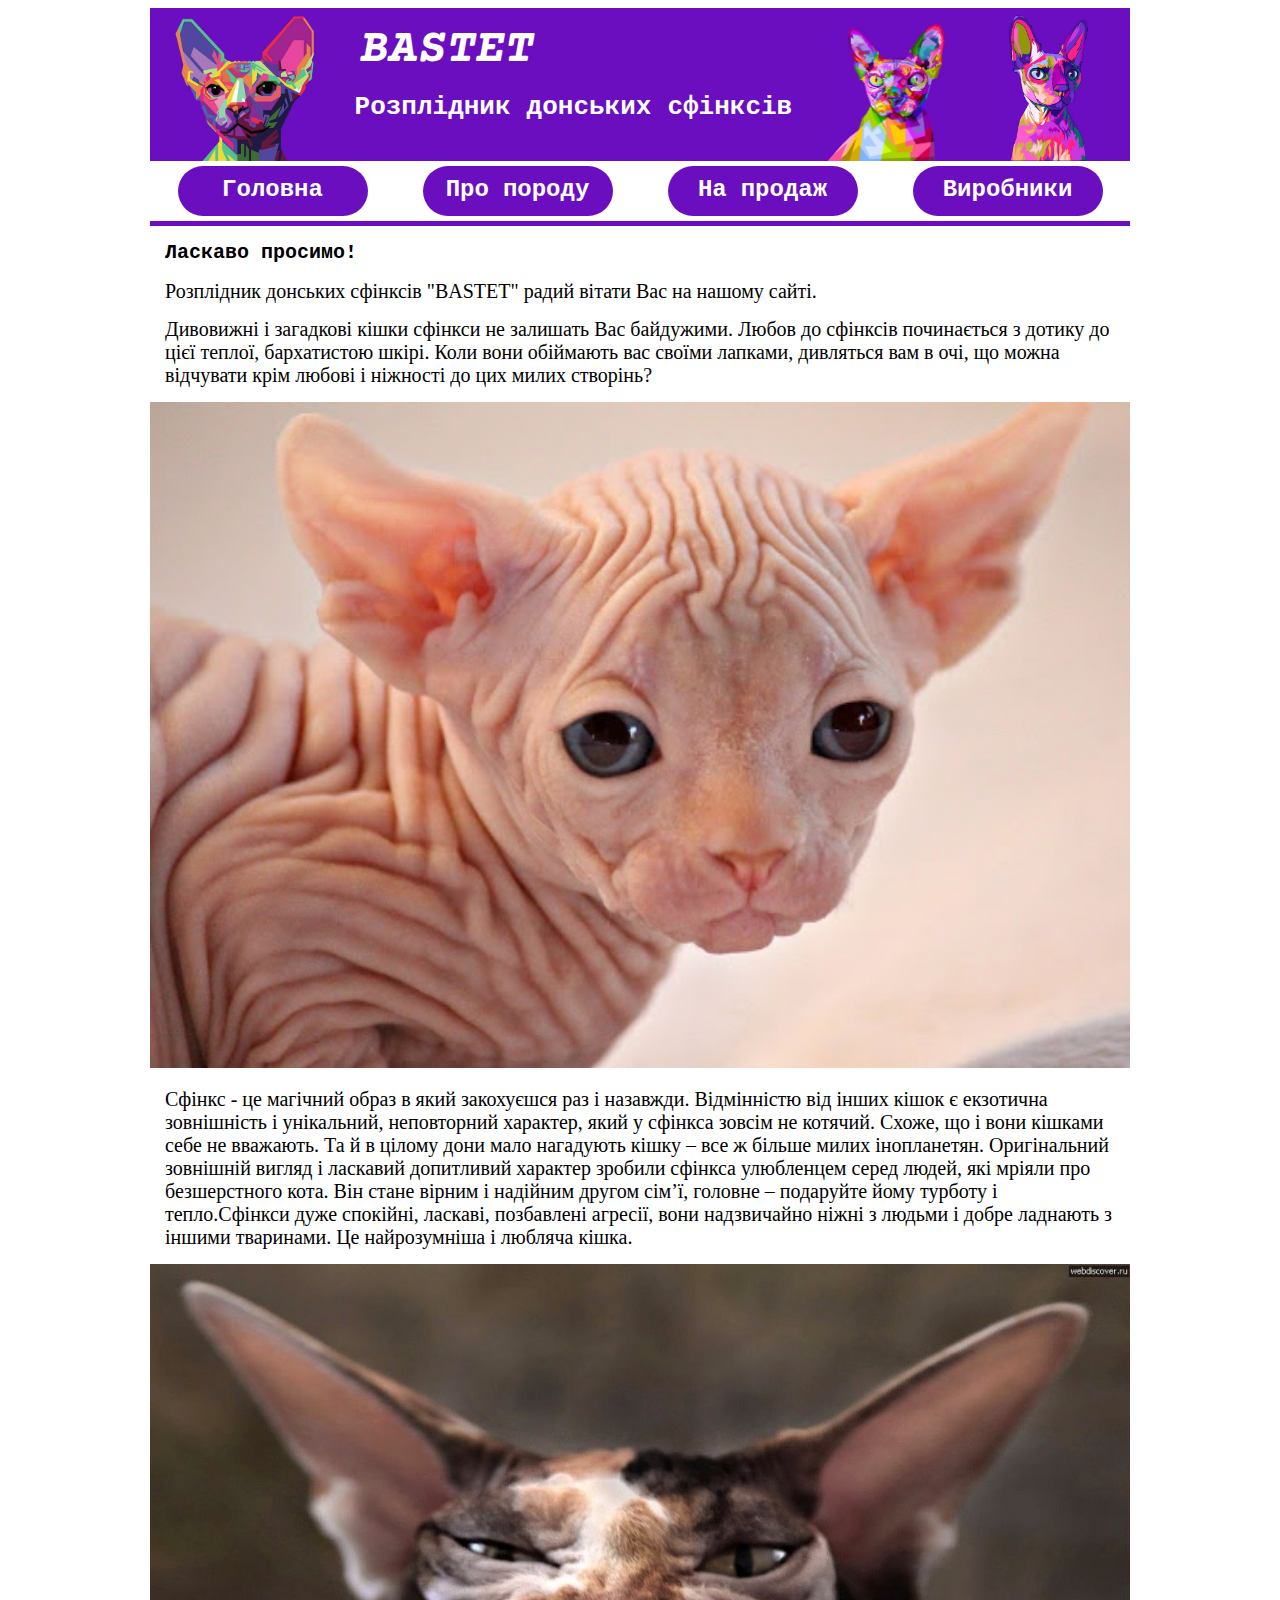
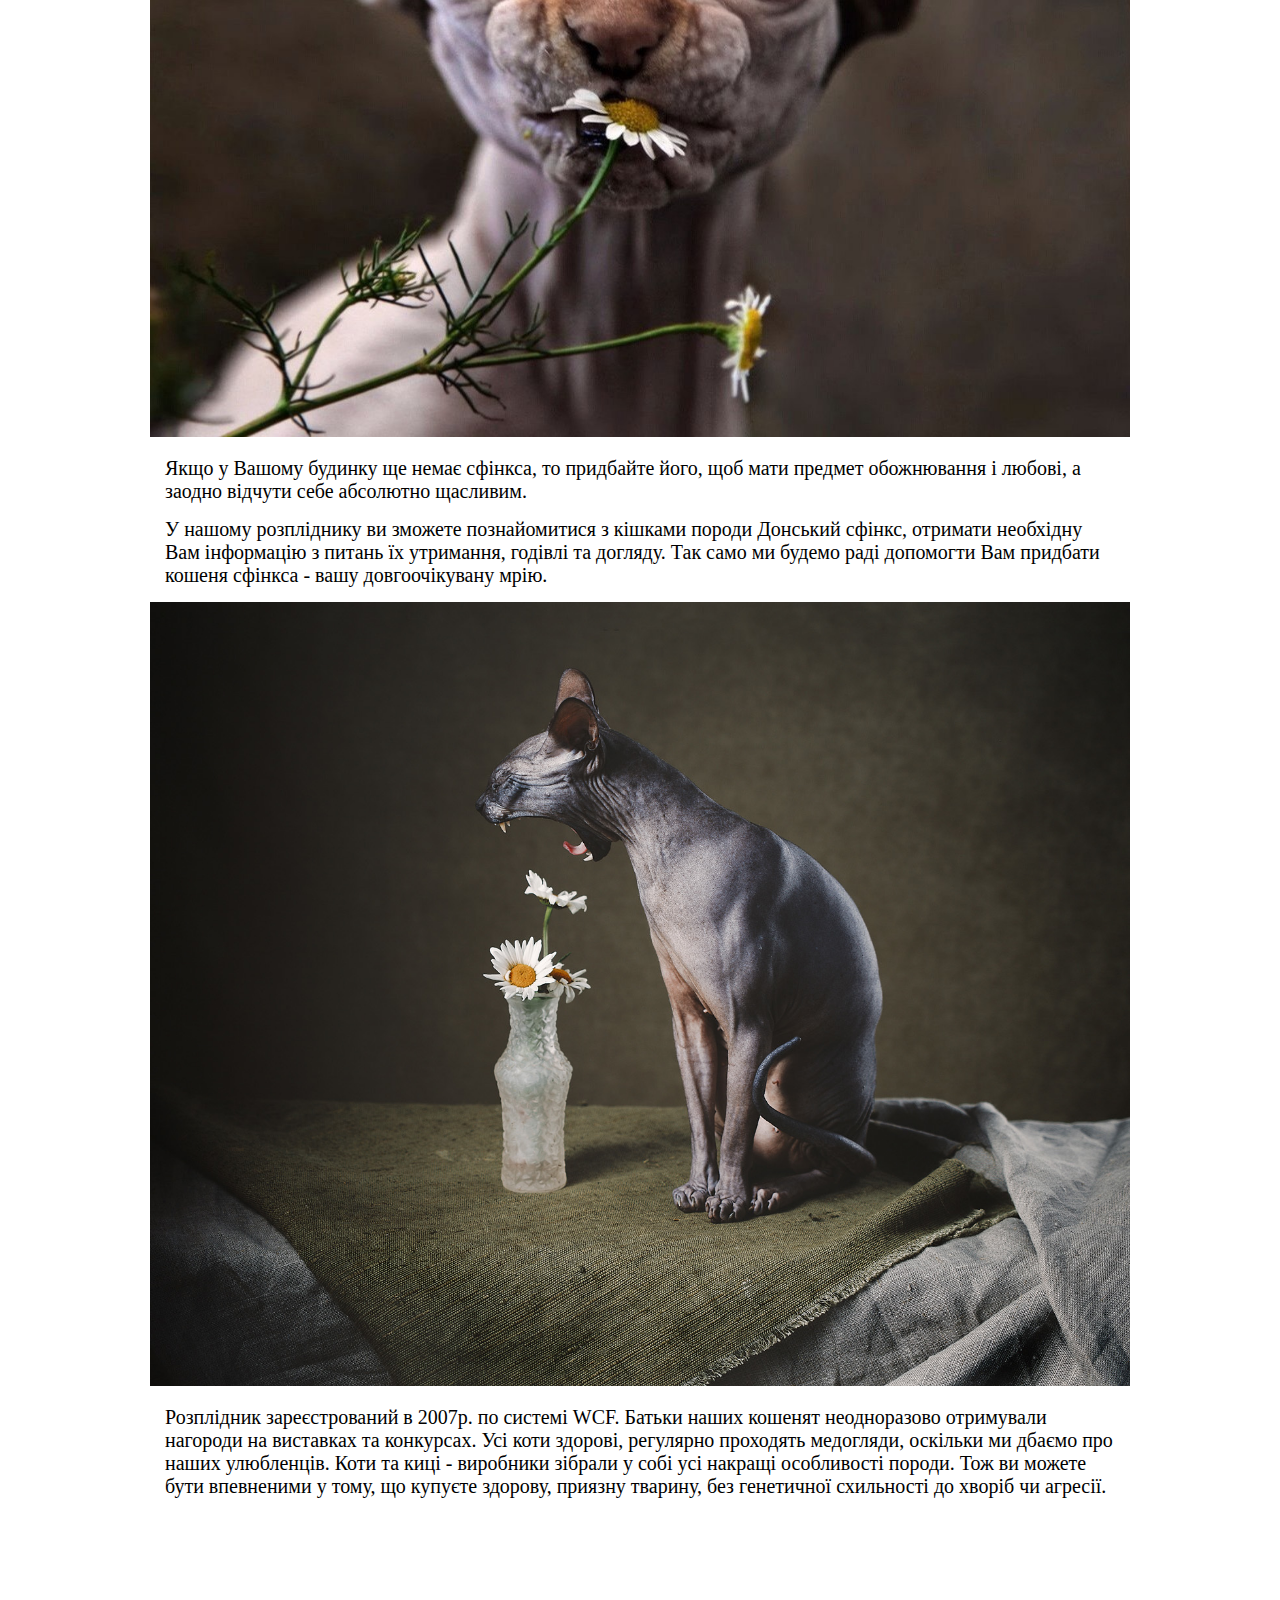
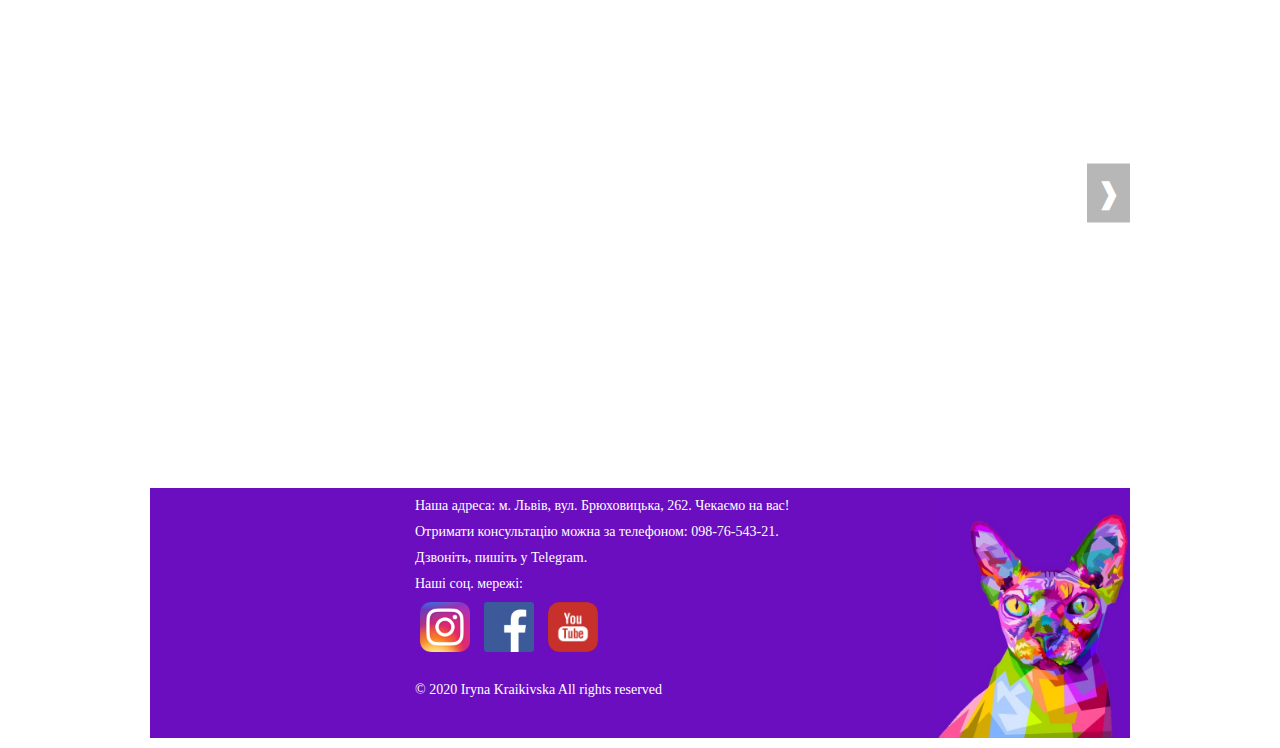
<file: index.html>
<!DOCTYPE html>
<html lang="en">

<head>
    <meta charset="UTF-8">
    <meta name="viewport" content="width=device-width, initial-scale=1.0">
    <meta http-equiv="X-UA-Compatible" content="ie=edge">
    <link rel="shortcut icon" href="img\favicon.ico" type="image/x-icon">
    <link rel="icon" href="img\favicon.ico" type="image/x-icon">
    <title>Bastet Головна</title>
    <link rel="stylesheet" href="main.css">
    <link rel="stylesheet" href="carousel.css">
    <link href="https://fonts.googleapis.com/css2?family=Courier+Prime:ital,wght@0,700;1,400&display=swap" rel="stylesheet">
</head>

<body>
    <header>
        <img src="img\logo_cat.jpg" class="logo_cats">
        <conteiner class="header_text">
            <h1>BASTET</h1>
            <h2>Розплідник донських сфінксів</h2>
        </conteiner>
        
        <img src="img\logo_cat2.jpg" class="logo_cats">
        <img src="img\logo_cat3.jpg" class="logo_cats">
    </header>
    <ul class="nav_ul">
        <li class="nav-link"><a href="index.html">Головна</a></li>
        <li class="nav-link"><a href="poroda.html">Про породу</a></li>
        <li class="nav-link"><a href="prodaz.html">На продаж</a></li>
        <li class="nav-link"><a href="vyrobnyky.html">Виробники</a></li>
    </ul>
    <hr>

    <div class="text">
        <h3>Ласкаво просимо!</h3>
        <p>Розплідник донських сфінксів "BASTET" радий вітати Вас на нашому сайті.</p>
        <p>Дивовижні і загадкові кішки сфінкси не залишать Вас байдужими. Любов до сфінксів починається з дотику до цієї теплої, бархатистою шкірі. Коли вони обіймають вас своїми лапками, дивляться вам в очі, що можна відчувати крім любові і ніжності до цих милих створінь?</p>
        <img class="aboutImg" src="img\aboutcat1.jpg">
        <p>Сфінкс - це магічний образ в який закохуєшся раз і назавжди. Відмінністю від інших кішок є екзотична зовнішність і унікальний, неповторний характер, який у сфінкса зовсім не котячий. Схоже, що і вони кішками себе не вважають. Та й в цілому дони мало нагадують кішку – все ж більше милих інопланетян. Оригінальний зовнішній вигляд і ласкавий допитливий характер зробили сфінкса улюбленцем серед людей, які мріяли про безшерстного кота. Він стане вірним і надійним другом сім’ї, головне – подаруйте йому турботу і тепло.Сфінкси дуже спокійні, ласкаві, позбавлені агресії, вони надзвичайно ніжні з людьми і добре ладнають з іншими тваринами. Це найрозумніша і любляча кішка.</p>
        <img class="aboutImg" src="img\aboutcat2.jpg">
        <p>Якщо у Вашому будинку ще немає сфінкса, то придбайте його, щоб мати предмет обожнювання і любові, а заодно відчути себе абсолютно щасливим.</p>
        <p>У нашому розпліднику ви зможете познайомитися з кішками породи Донський сфінкс, отримати необхідну Вам інформацію з питань їх утримання, годівлі та догляду. Так само ми будемо раді допомогти Вам придбати кошеня сфінкса - вашу довгоочікувану мрію.</p>
        <img class="aboutImg" src="img\aboutcat3.jpg">
        <p>Розплідник зареєстрований в 2007р. по системі WCF. Батьки наших кошенят неодноразово отримували нагороди на виставках та конкурсах. Усі коти здорові, регулярно проходять медогляди, оскільки ми дбаємо про наших улюбленців. Коти та киці - виробники зібрали у собі усі накращі особливості породи. Тож ви можете бути впевненими у тому, що купуєте здорову, приязну тварину, без генетичної схильності до хворіб чи агресії.</p>
    </div>

    <div class="carusel">
        <input type="radio" id="car0" name="car" checked="checked" />
        <div></div>

        <input type="radio" id="car1" name="car" />
        <div>
            <label class="carusel__arrow" for="car0"></label>
            <div class="carusel__item" style="background-image: url(https://limecat.ru/wp-content/uploads/2016/09/donskoy-sfinks-950x633.jpg)"></div>
        </div>

        <input type="radio" id="car2" name="car" />
        <div>
            <label class="carusel__arrow" for="car1"></label>
            <div class="carusel__item" style="background-image: url(https://i.pinimg.com/originals/63/a8/06/63a8061c0c2871426e04f2b1d253cf5a.png)"></div>
        </div>

        <input type="radio" id="car3" name="car" />
        <div>
            <label class="carusel__arrow" for="car2"></label>
            <div class="carusel__item" style="background-image: url(https://twizz.ru/wp-content/uploads/2019/04/sphynx_missblue_missebene_53369761_2225896924137164_3998722286654508866_n.jpg)"></div>
        </div>

        <input type="radio" id="car4" name="car" />
        <div>
            <label class="carusel__arrow" for="car3"></label>
            <div class="carusel__item" style="background-image: url(https://zooclub.ru/attach/42000/42568.jpg)"></div>
        </div>

        <input type="radio" id="car5" name="car" />
        <div>
            <label class="carusel__arrow" for="car4"></label>
            <div class="carusel__item" style="background-image: url(https://upload.wikimedia.org/wikipedia/commons/3/35/DSX_World_Premior_RU%2ADon_Xuk%27s_Login_WOW_%2814037189016%29.jpg)"></div>
        </div>

        <input type="radio" id="car6" name="car" />
        <div>
            <label class="carusel__arrow" for="car5"></label>
            <div class="carusel__item" style="background-image: url(https://upload.wikimedia.org/wikipedia/commons/f/ff/DSX_World_Premior_RU%2ADon_Xuk%27s_Login_WOW_%2814080699323%29.jpg)"></div>
        </div>

        <input type="radio" id="car7" name="car" />
        <div>
            <label class="carusel__arrow" for="car6"></label>
            <div class="carusel__item" style="background-image: url(https://apollo-ireland.akamaized.net/v1/files/4n77r97ota0d3-UA/image;s=644x461)"></div>
        </div>

        <input type="radio" id="car8" name="car" />
        <div>
            <label class="carusel__arrow" for="car7"></label>
            <div class="carusel__item" style="background-image: url(https://s1.1zoom.ru/big3/888/Cats_Sphynx_cat_Glance_Snout_547089_3840x2160.jpg)"></div>
        </div>

        <input type="radio" id="car9" name="car" />
        <div>
            <label class="carusel__arrow" for="car8"></label>
            <div class="carusel__item" style="background-image: url(https://mur.tv/wp-content/uploads/2017/07/%D1%81%D1%84%D0%B8%D0%BD%D0%BA%D1%81-%D0%BE%D0%B1%D0%BB-768x405.jpg)"></div>
        </div>

        <input type="radio" id="car10" name="car" />
        <div>
            <label class="carusel__arrow" for="car9"></label>
            <div class="carusel__item" style="background-image: url(https://cdn.lifehacker.ru/wp-content/uploads/2019/12/cat_1576248615-1140x570.jpg)"></div>
        </div>

        <input type="radio" id="car11" name="car" />
        <div>
            <label class="carusel__arrow" for="car10"></label>
            <div class="carusel__item" style="background-image: url(https://opt-1031816.ssl.1c-bitrix-cdn.ru/upload/medialibrary/cb3/donskoy_sfinks_poroda.jpg?1528183708208498)"></div>
        </div>

        <input type="radio" id="car12" name="car" />
        <div>
            <label class="carusel__arrow" for="car11"></label>
            <div class="carusel__item" style="background-image: url(https://besplatka.ua/aws/14/63/27/75/2c1c5e8a3316.jpg)"></div>
        </div>

        </div>


    <footer>

        <iframe src="https://www.google.com/maps/embed?pb=!1m18!1m12!1m3!1d2570.9489273579306!2d23.94537311555514!3d49.88098567940081!2m3!1f0!2f0!3f0!3m2!1i1024!2i768!4f13.1!3m3!1m2!1s0x473ade6121883087%3A0xa7ad4ad29588b790!2z0YPQuy4g0JHRgNGO0YXQvtCy0LjRhtC60LDRjywgMjYyLCDQm9GM0LLQvtCyLCDQm9GM0LLQvtCy0YHQutCw0Y8g0L7QsdC70LDRgdGC0YwsIDc5MDAw!5e0!3m2!1sru!2sua!4v1586983029884!5m2!1sru!2sua" width="250" height="250" frameborder="0" style="border:0;" allowfullscreen="" aria-hidden="false" tabindex="0"></iframe>

        <div class="footer_text">
            <p>Наша адреса: м. Львів, вул. Брюховицька, 262. Чекаємо на вас!</p>
            <p>Отримати консультацію можна за телефоном: 098-76-543-21.</p>
        <p>   Дзвоніть, пишіть у Telegram.</p>
            <p>Наші соц. мережі:</p>
            <a href="https://www.instagram.com/andy_little_alien/"><img class="socsite" src="img\logo_instagram.png"></a>
            <a href="https://www.facebook.com/pg/sphynx.cattery.71/posts/?ref=page_internal"><img class="socsite" src="img\logo_facebook.png"></a>
            <a href="https://www.youtube.com/watch?v=IAUz5bGKzic"><img class="socsite" src="img\logo_youtube.png"></a>
            <p>© 2020 Iryna Kraikivska All rights reserved</p>
        </div>
        <img src="img\logo_cat2.jpg" class="footer_cats">

    </footer>
</body>

</html>
</file>
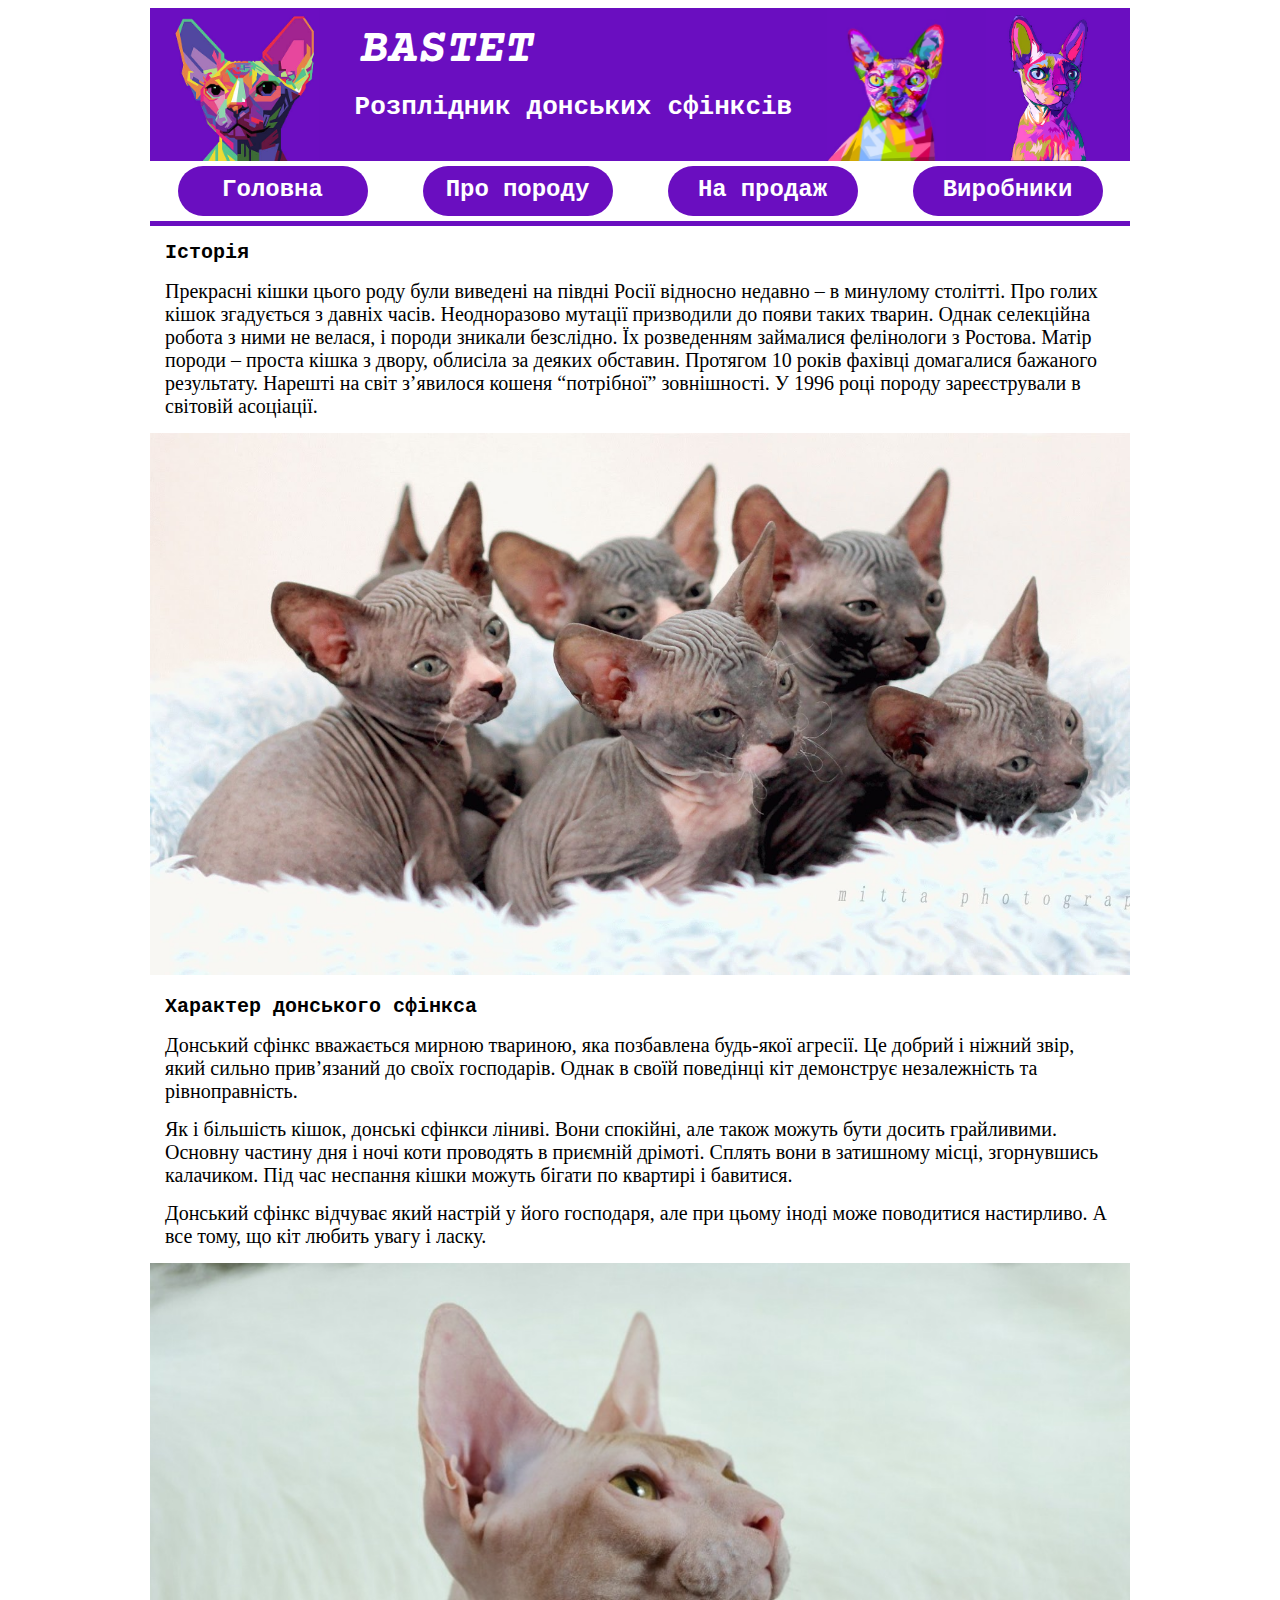
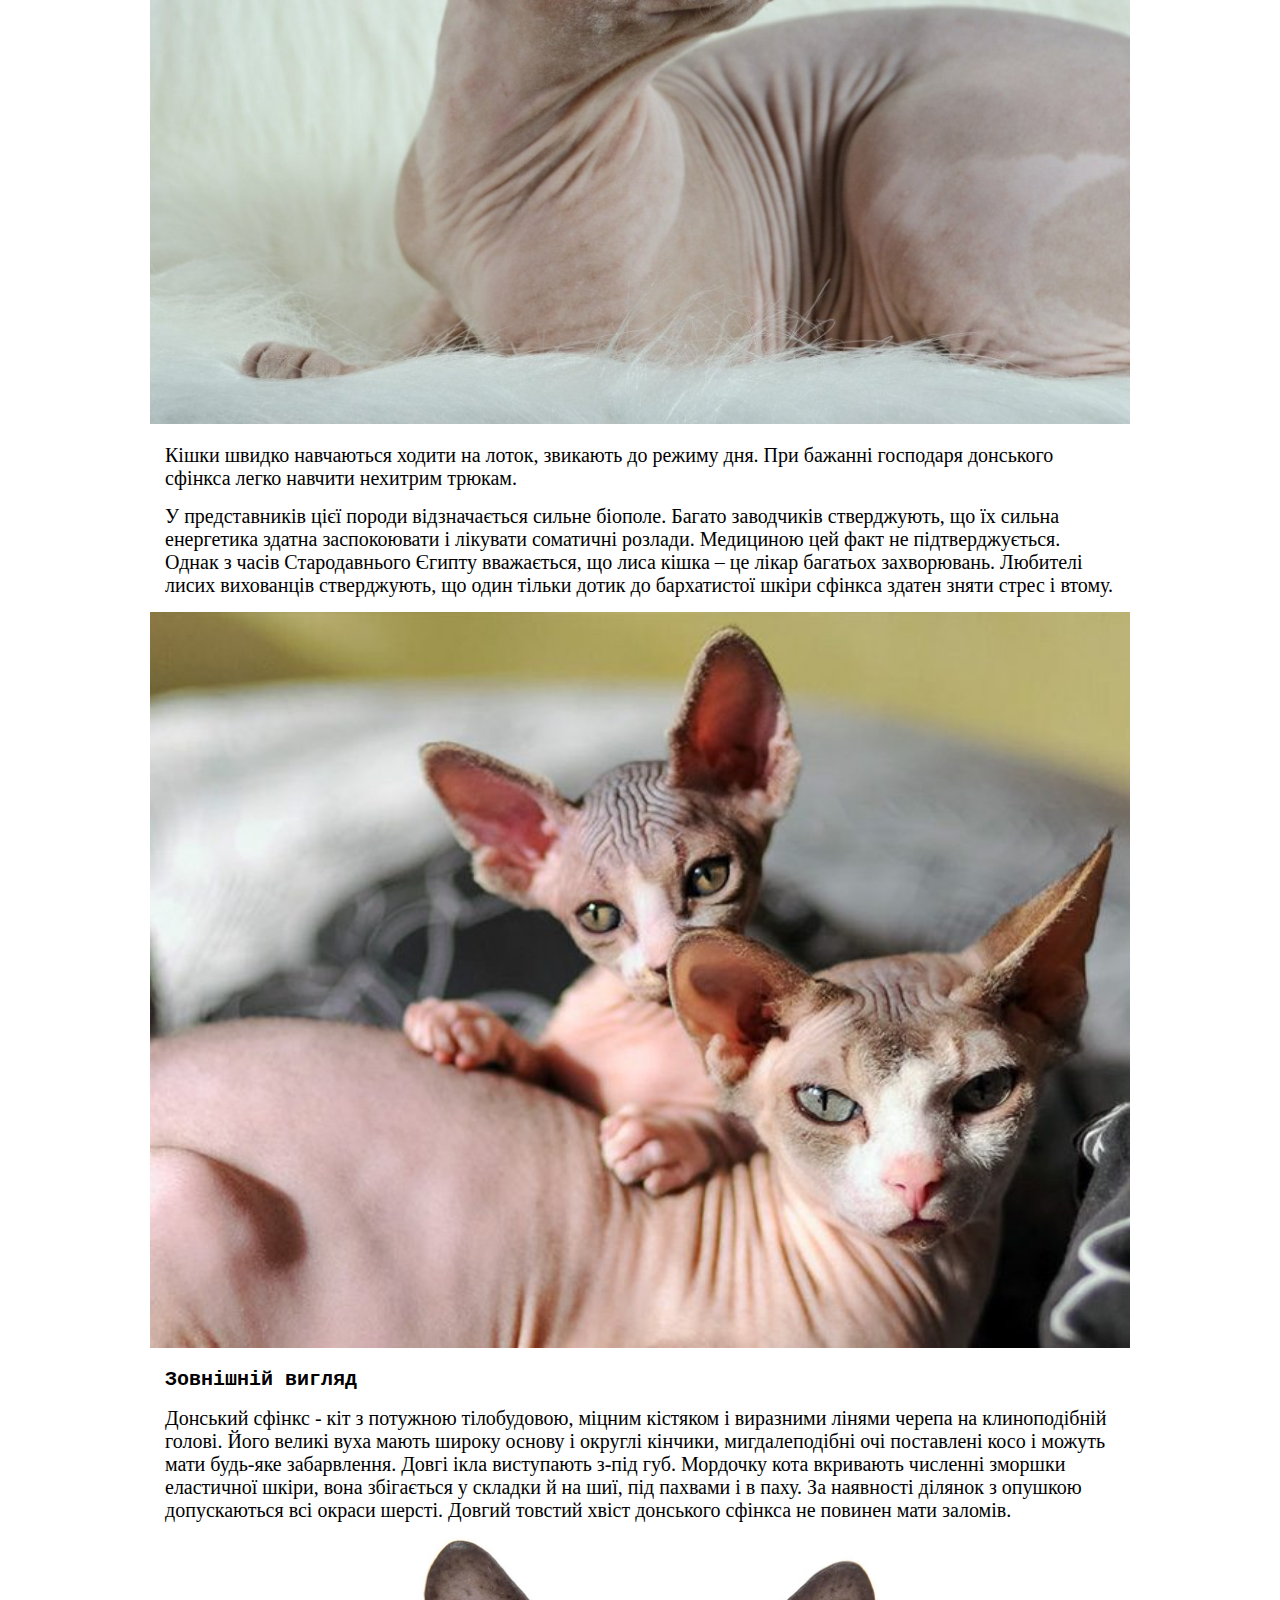
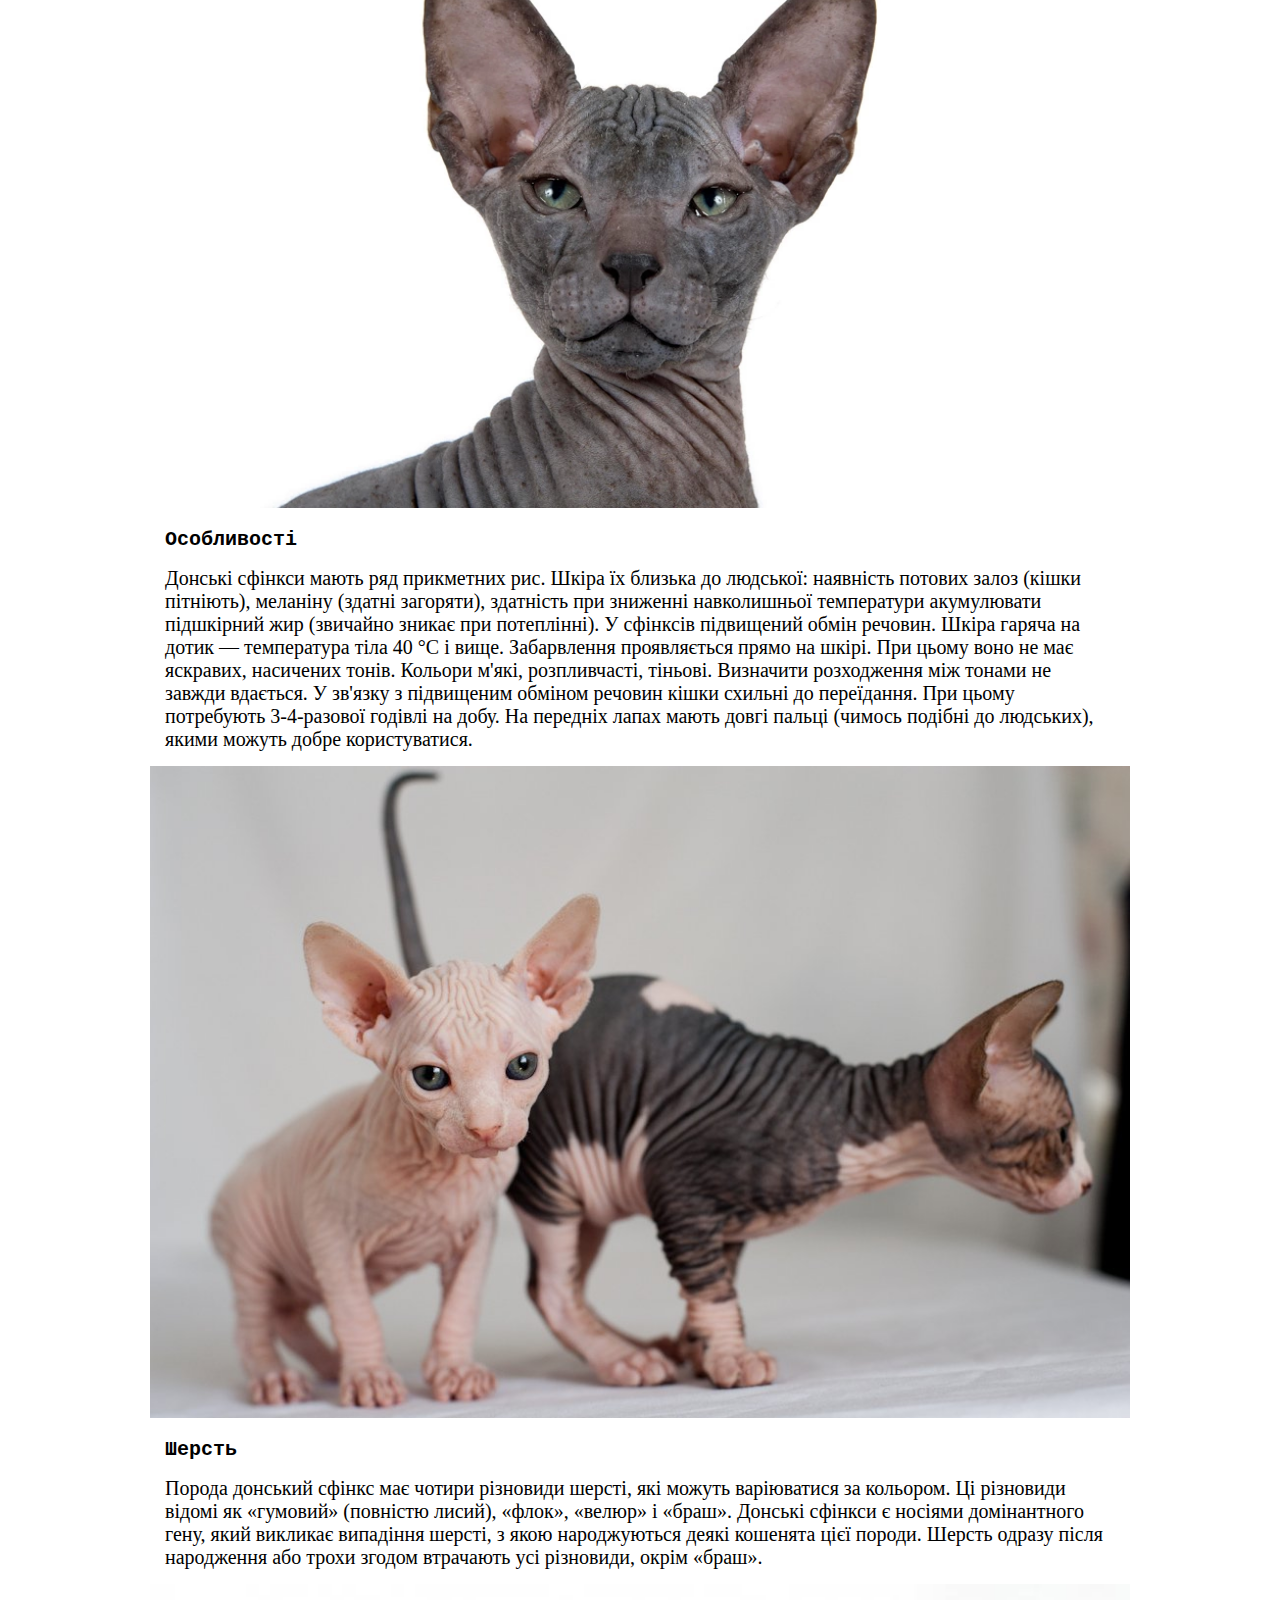
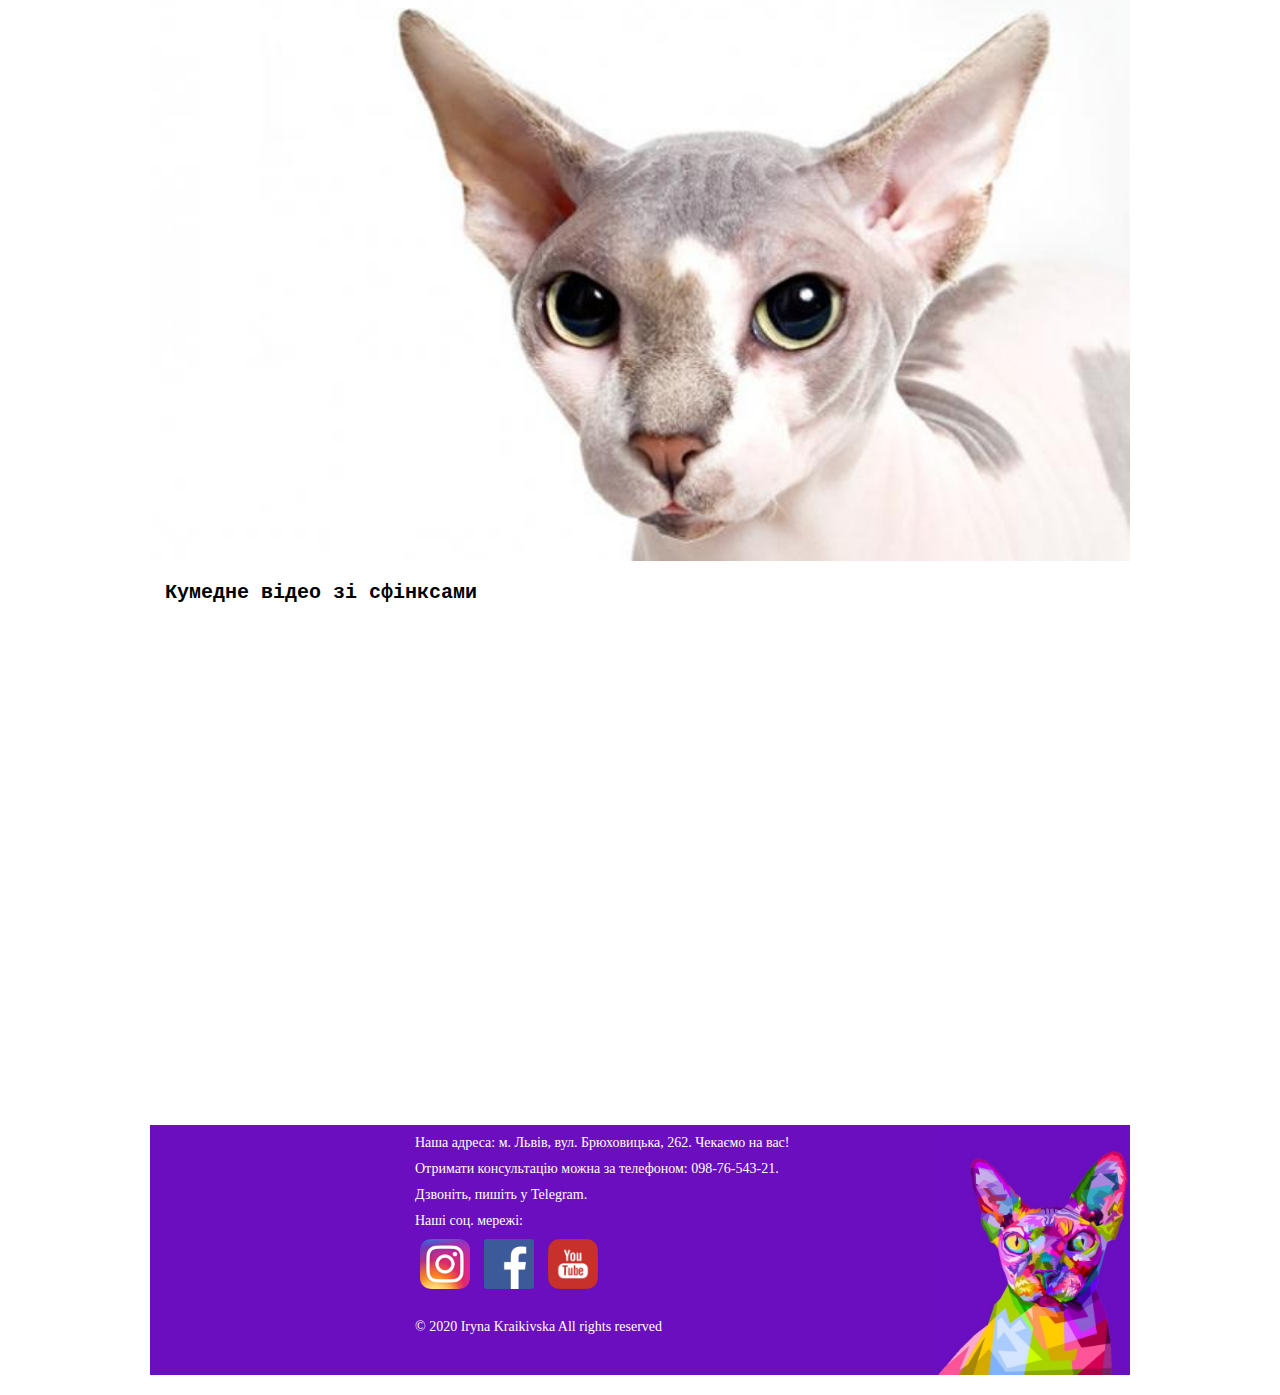
<file: poroda.html>
<!DOCTYPE html>
<html lang="en">

<head>
    <meta charset="UTF-8">
    <meta name="viewport" content="width=device-width, initial-scale=1.0">
    <meta http-equiv="X-UA-Compatible" content="ie=edge">
    <link rel="shortcut icon" href="img\favicon.ico" type="image/x-icon">
    <link rel="icon" href="img\favicon.ico" type="image/x-icon">
    <title>Bastet Про породу</title>
    <link rel="stylesheet" href="main.css">
    <link rel="stylesheet" href="carousel.css">
    <link href="https://fonts.googleapis.com/css2?family=Courier+Prime:ital,wght@0,700;1,400&display=swap" rel="stylesheet">
</head>

<body>
    <header>
        <img src="img\logo_cat.jpg" class="logo_cats">
        <conteiner class="header_text">
            <h1>BASTET</h1>
            <h2>Розплідник донських сфінксів</h2>
        </conteiner>
        
        <img src="img\logo_cat2.jpg" class="logo_cats">
        <img src="img\logo_cat3.jpg" class="logo_cats">
    </header>
    <ul class="nav_ul">
        <li class="nav-link"><a href="index.html">Головна</a></li>
        <li class="nav-link"><a href="poroda.html">Про породу</a></li>
        <li class="nav-link"><a href="prodaz.html">На продаж</a></li>
        <li class="nav-link"><a href="vyrobnyky.html">Виробники</a></li>
    </ul>
    <hr>

    <div class="text">
        <h3>Історія</h3>
        <p>Прекрасні кішки цього роду були виведені на півдні Росії відносно недавно – в минулому столітті. Про голих кішок згадується з давніх часів. Неодноразово мутації призводили до появи таких тварин. Однак селекційна робота з ними не велася, і породи зникали безслідно. Їх розведенням займалися фелінологи з Ростова. Матір породи – проста кішка з двору, облисіла за деяких обставин. Протягом 10 років фахівці домагалися бажаного результату. Нарешті на світ з’явилося кошеня “потрібної” зовнішності. У 1996 році породу зареєстрували в світовій асоціації.</p>
        <img class="aboutImg" src="img\porodacat2.jpg">
        <h3>Характер донського сфінкса</h3>
        <p>Донський сфінкс вважається мирною твариною, яка позбавлена будь-якої агресії. Це добрий і ніжний звір, який сильно прив’язаний до своїх господарів. Однак в своїй поведінці кіт демонструє незалежність та рівноправність.</p>
        <p>Як і більшість кішок, донські сфінкси ліниві. Вони спокійні, але також можуть бути досить грайливими. Основну частину дня і ночі коти проводять в приємній дрімоті. Сплять вони в затишному місці, згорнувшись калачиком. Під час неспання кішки можуть бігати по квартирі і бавитися.</p>
        <p>Донський сфінкс відчуває який настрій у його господаря, але при цьому іноді може поводитися настирливо. А все тому, що кіт любить увагу і ласку.</p>
        <img class="aboutImg" src="img\porodacat3.jpg">
        <p>Кішки швидко навчаються ходити на лоток, звикають до режиму дня. При бажанні господаря донського сфінкса легко навчити нехитрим трюкам.</p>
        <p>У представників цієї породи відзначається сильне біополе. Багато заводчиків стверджують, що їх сильна енергетика здатна заспокоювати і лікувати соматичні розлади. Медициною цей факт не підтверджується. Однак з часів Стародавнього Єгипту вважається, що лиса кішка – це лікар багатьох захворювань. Любителі лисих вихованців стверджують, що один тільки дотик до бархатистої шкіри сфінкса здатен зняти стрес і втому.</p>
        <img class="aboutImg" src="img\porodacat1.jpg">
        <h3>Зовнішній вигляд</h3>
        <p>Донський сфінкс - кіт з потужною тілобудовою, міцним кістяком і виразними лінями черепа на клиноподібній голові. Його великі вуха мають широку основу і округлі кінчики, мигдалеподібні очі поставлені косо і можуть мати будь-яке забарвлення. Довгі ікла виступають з-під губ. Мордочку кота вкривають численні зморшки еластичної шкіри, вона збігається у складки й на шиї, під пахвами і в паху. За наявності ділянок з опушкою допускаються всі окраси шерсті. Довгий товстий хвіст донського сфінкса не повинен мати заломів.</p>
        <img class="aboutImg" src="img\porodacat6.webp">
        <h3>Особливості</h3>
        <p>Донські сфінкси мають ряд прикметних рис. Шкіра їх близька до людської: наявність потових залоз (кішки пітніють), меланіну (здатні загоряти), здатність при зниженні навколишньої температури акумулювати підшкірний жир (звичайно зникає при потеплінні). У сфінксів підвищений обмін речовин. Шкіра гаряча на дотик — температура тіла 40 °С і вище. Забарвлення проявляється прямо на шкірі. При цьому воно не має яскравих, насичених тонів. Кольори м'які, розпливчасті, тіньові. Визначити розходження між тонами не завжди вдається. У зв'язку з підвищеним обміном речовин кішки схильні до переїдання. При цьому потребують 3-4-разової годівлі на добу. На передніх лапах мають довгі пальці (чимось подібні до людських), якими можуть добре користуватися.</p>
        <img class="aboutImg" src="img\porodacat4.jpg">
        <h3>Шерсть</h3>
        <p>Порода донський сфінкс має чотири різновиди шерсті, які можуть варіюватися за кольором. Ці різновиди відомі як «гумовий» (повністю лисий), «флок», «велюр» і «браш». Донські сфінкси є носіями домінантного гену, який викликає випадіння шерсті, з якою народжуються деякі кошенята цієї породи. Шерсть одразу після народження або трохи згодом втрачають усі різновиди, окрім «браш».</p>
        <img class="aboutImg" src="img\porodacat5.jpg">
        <h3>Кумедне відео зі сфінксами</h3>
        <iframe class="video" src="https://www.youtube.com/embed/9adbcua3QGQ" frameborder="0" allow="accelerometer; autoplay; encrypted-media; gyroscope; picture-in-picture" allowfullscreen></iframe>
    </div>


    <footer>

        <iframe src="https://www.google.com/maps/embed?pb=!1m18!1m12!1m3!1d2570.9489273579306!2d23.94537311555514!3d49.88098567940081!2m3!1f0!2f0!3f0!3m2!1i1024!2i768!4f13.1!3m3!1m2!1s0x473ade6121883087%3A0xa7ad4ad29588b790!2z0YPQuy4g0JHRgNGO0YXQvtCy0LjRhtC60LDRjywgMjYyLCDQm9GM0LLQvtCyLCDQm9GM0LLQvtCy0YHQutCw0Y8g0L7QsdC70LDRgdGC0YwsIDc5MDAw!5e0!3m2!1sru!2sua!4v1586983029884!5m2!1sru!2sua" width="250" height="250" frameborder="0" style="border:0;" allowfullscreen="" aria-hidden="false" tabindex="0"></iframe>

        <div class="footer_text">
            <p>Наша адреса: м. Львів, вул. Брюховицька, 262. Чекаємо на вас!</p>
            <p>Отримати консультацію можна за телефоном: 098-76-543-21.</p>
        <p>   Дзвоніть, пишіть у Telegram.</p>
            <p>Наші соц. мережі:</p>
            <a href="https://www.instagram.com/andy_little_alien/"><img class="socsite" src="img\logo_instagram.png"></a>
            <a href="https://www.facebook.com/pg/sphynx.cattery.71/posts/?ref=page_internal"><img class="socsite" src="img\logo_facebook.png"></a>
            <a href="https://www.youtube.com/watch?v=IAUz5bGKzic"><img class="socsite" src="img\logo_youtube.png"></a>
            <p>© 2020 Iryna Kraikivska All rights reserved</p>
        </div>
        <img src="img\logo_cat2.jpg" class="footer_cats">

    </footer>
</body>

</html>
</file>
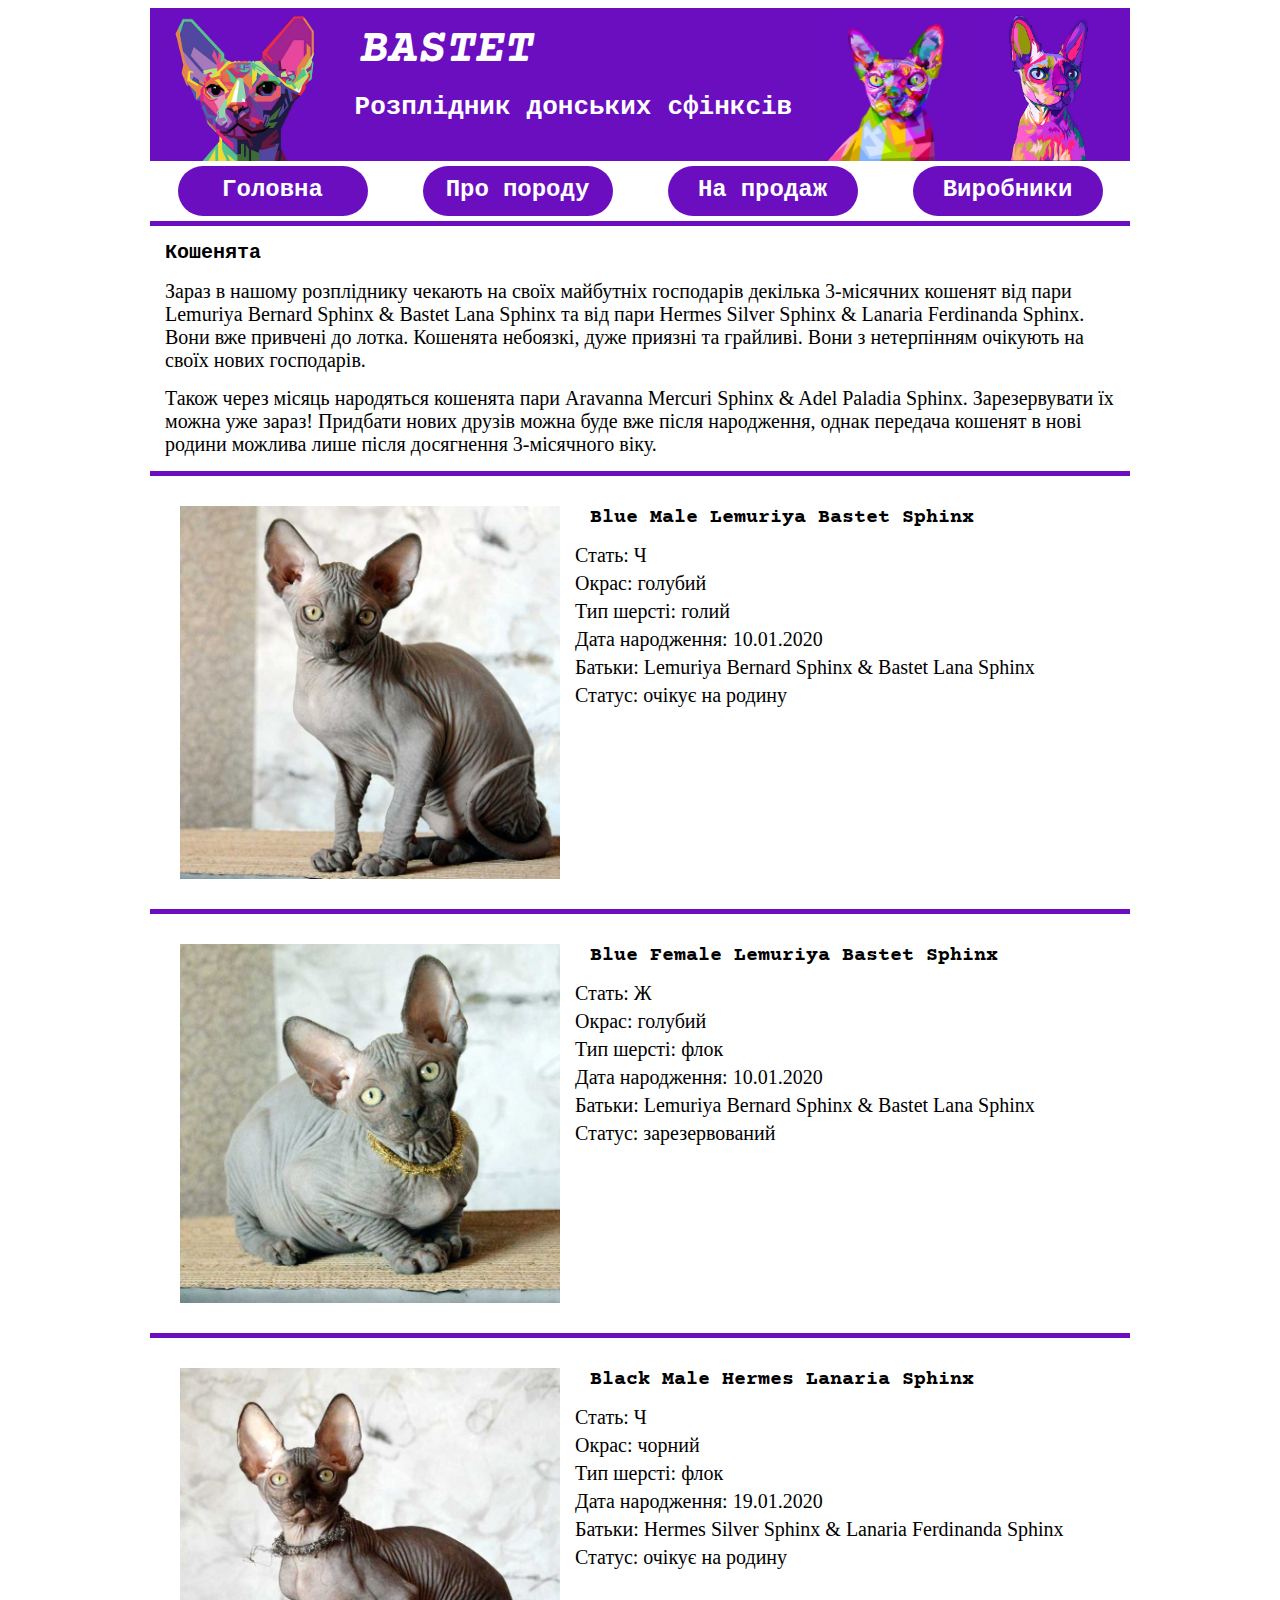
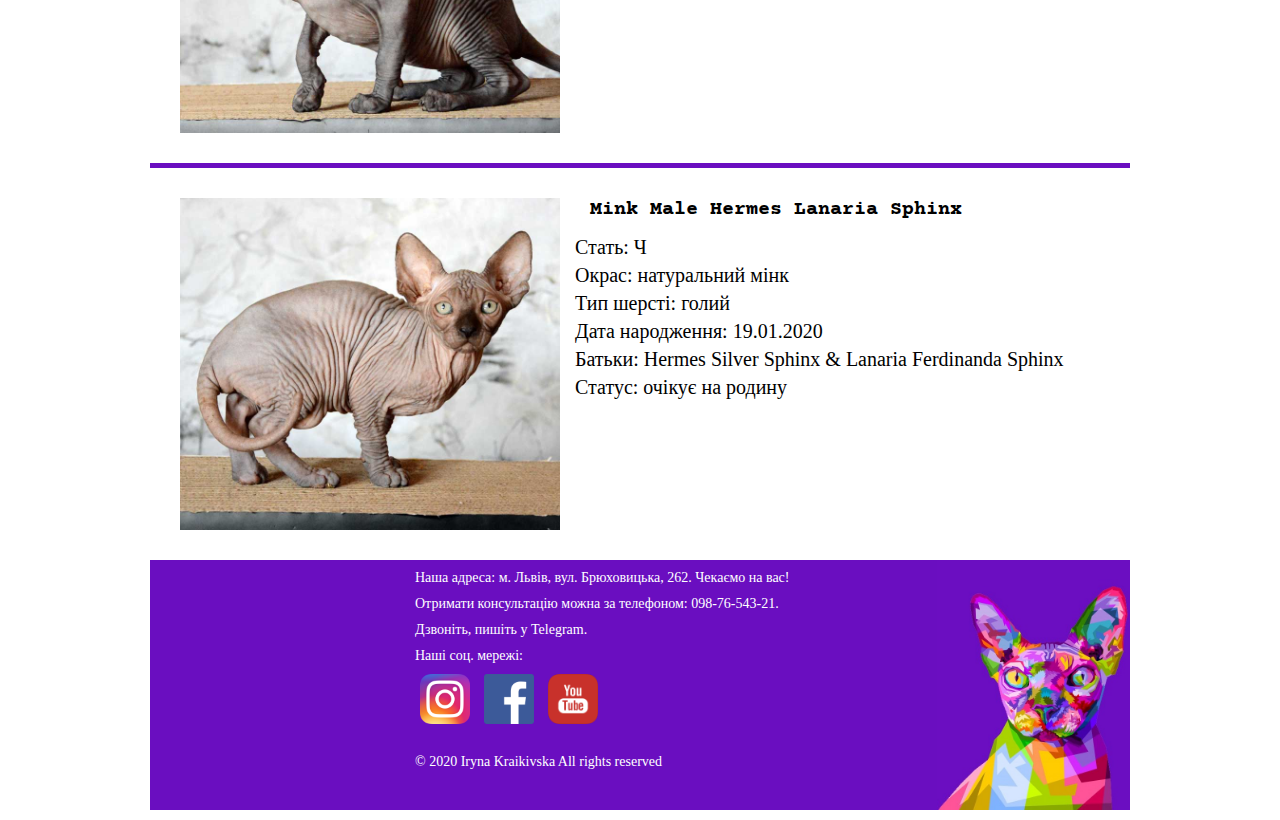
<file: prodaz.html>
<!DOCTYPE html>
<html lang="en">

<head>
    <meta charset="UTF-8">
    <meta name="viewport" content="width=device-width, initial-scale=1.0">
    <meta http-equiv="X-UA-Compatible" content="ie=edge">
    <link rel="shortcut icon" href="img\favicon.ico" type="image/x-icon">
    <link rel="icon" href="img\favicon.ico" type="image/x-icon">
    <title>Bastet На продаж</title>
    <link rel="stylesheet" href="main.css">
    <link rel="stylesheet" href="carousel.css">
    <link href="https://fonts.googleapis.com/css2?family=Courier+Prime:ital,wght@0,700;1,400&display=swap" rel="stylesheet">
</head>

<body>
    <header>
        <img src="img\logo_cat.jpg" class="logo_cats">
        <conteiner class="header_text">
            <h1>BASTET</h1>
            <h2>Розплідник донських сфінксів</h2>
        </conteiner>
        
        <img src="img\logo_cat2.jpg" class="logo_cats">
        <img src="img\logo_cat3.jpg" class="logo_cats">
    </header>
    <ul class="nav_ul">
        <li class="nav-link"><a href="index.html">Головна</a></li>
        <li class="nav-link"><a href="poroda.html">Про породу</a></li>
        <li class="nav-link"><a href="prodaz.html">На продаж</a></li>
        <li class="nav-link"><a href="vyrobnyky.html">Виробники</a></li>
    </ul>
    <hr>
    <div class="text">
        <h3>Кошенята</h3>
        <p>Зараз в нашому розпліднику чекають на своїх майбутніх господарів декілька 3-місячних кошенят від пари Lemuriya Bernard Sphinx & Bastet Lana Sphinx та від пари Hermes Silver Sphinx & Lanaria Ferdinanda Sphinx. Вони вже привчені до лотка. Кошенята небоязкі, дуже приязні та грайливі. Вони з нетерпінням очікують на своїх нових господарів.</p>
        <p>Також через місяць народяться кошенята пари Aravanna Mercuri Sphinx & Adel Paladia Sphinx. Зарезервувати їх можна уже зараз! Придбати нових друзів можна буде вже після народження, однак передача кошенят в нові родини можлива лише після досягнення 3-місячного віку.</p>
        <hr>
        <div class="catcard">
            <img src="img\CatToBuyBLana.jpg" class="catcardimg">
            <container>
                <h3>Blue Male Lemuriya Bastet Sphinx</h3>
                <p>Стать: Ч</p>
                <p>Окрас: голубий</p>
                <p>Тип шерсті: голий</p>
                <p>Дата народження: 10.01.2020</p>
                <p>Батьки: Lemuriya Bernard Sphinx & Bastet Lana Sphinx</p>
                <p>Статус: очікує на родину</p>
            </container>
        </div>
        <hr>
        <div class="catcard">
            <img src="img\CatToBuyBLana2.jpg" class="catcardimg">
            <container>
                <h3>Blue Female Lemuriya Bastet Sphinx</h3>
                <p>Стать: Ж</p>
                <p>Окрас: голубий</p>
                <p>Тип шерсті: флок</p>
                <p>Дата народження: 10.01.2020</p>
                <p>Батьки: Lemuriya Bernard Sphinx & Bastet Lana Sphinx</p>
                <p>Статус: зарезервований</p>
            </container>
        </div>
        <hr>
        <div class="catcard">
            <img src="img\CatToBuyBLana3.jpg" class="catcardimg">
            <container>
                <h3>Black Male Hermes Lanaria Sphinx</h3>
                <p>Стать: Ч</p>
                <p>Окрас: чорний</p>
                <p>Тип шерсті: флок</p>
                <p>Дата народження: 19.01.2020</p>
                <p>Батьки: Hermes Silver Sphinx & Lanaria Ferdinanda Sphinx</p>
                <p>Статус: очікує на родину</p>
            </container>
        </div>
        <hr>
        <div class="catcard">
            <img src="img\CatToBuyBLana4.jpg" class="catcardimg">
            <container>
                <h3>Mink Male Hermes Lanaria Sphinx</h3>
                <p>Стать: Ч</p>
                <p>Окрас: натуральний мінк</p>
                <p>Тип шерсті: голий</p>
                <p>Дата народження: 19.01.2020</p>
                <p>Батьки: Hermes Silver Sphinx & Lanaria Ferdinanda Sphinx</p>
                <p>Статус: очікує на родину</p>
            </container>
        </div>

    </div>

    <footer>

        <iframe src="https://www.google.com/maps/embed?pb=!1m18!1m12!1m3!1d2570.9489273579306!2d23.94537311555514!3d49.88098567940081!2m3!1f0!2f0!3f0!3m2!1i1024!2i768!4f13.1!3m3!1m2!1s0x473ade6121883087%3A0xa7ad4ad29588b790!2z0YPQuy4g0JHRgNGO0YXQvtCy0LjRhtC60LDRjywgMjYyLCDQm9GM0LLQvtCyLCDQm9GM0LLQvtCy0YHQutCw0Y8g0L7QsdC70LDRgdGC0YwsIDc5MDAw!5e0!3m2!1sru!2sua!4v1586983029884!5m2!1sru!2sua" width="250" height="250" frameborder="0" style="border:0;" allowfullscreen="" aria-hidden="false" tabindex="0"></iframe>

        <div class="footer_text">
            <p>Наша адреса: м. Львів, вул. Брюховицька, 262. Чекаємо на вас!</p>
            <p>Отримати консультацію можна за телефоном: 098-76-543-21.</p>
        <p>   Дзвоніть, пишіть у Telegram.</p>
            <p>Наші соц. мережі:</p>
            <a href="https://www.instagram.com/andy_little_alien/"><img class="socsite" src="img\logo_instagram.png"></a>
            <a href="https://www.facebook.com/pg/sphynx.cattery.71/posts/?ref=page_internal"><img class="socsite" src="img\logo_facebook.png"></a>
            <a href="https://www.youtube.com/watch?v=IAUz5bGKzic"><img class="socsite" src="img\logo_youtube.png"></a>
            <p>© 2020 Iryna Kraikivska All rights reserved</p>
        </div>
        <img src="img\logo_cat2.jpg" class="footer_cats">

    </footer>
</body>

</html>
</file>
<file: main.css>
body {
    background-color: #ffffff;
    max-width: 980px;
    margin-left: auto;
    margin-right: auto;
}

header {
    display: flex;
    max-width: 980px;
    max-height: 153px;
    margin-left: auto;
    margin-right: auto;
    background-color: #6a0ec0;
}

.logo_cats {
    height: 153px;
    margin: 0px auto;
}

.nav_ul {
    display: flex;
    padding: 0px;
    margin: 5px 0px 0px 0px;
}

h3 {
    font-family: 'Courier Prime', monospace;
    font-size: 20px;
    margin: 15px;
}

hr {
    height: 5px;
    color: #6a0ec0;
    border: none;
    background-color: #6a0ec0;
    margin: 5px 0px;
}

.text {

    width: 100%;
    margin-left: auto;
    margin-right: auto;
    font-size: 20px;
}

.text p {
    margin: 15px;
}

.aboutImg {
    width: 100%;
}

.video {
    width: 100%;
    height: 500px;
}


.catcard {
    margin: 15px;
    display: flex;
}

.catcard p {
    margin: 5px 0px;
}

.catcardimg {
    margin: 15px;
    max-width: 40%;

}

footer {
    display: flex;
    height: 250px;
    background-color: #6a0ec0;
    color: #ffffff;

}


.footer_cats {
    height: 250px;
    margin-right: 0px;
    margin-left: auto;
}

.footer_text p {
    font-size: 14px;
}

footer iframe {
    margin: 0px 15px 0px 0px;
}

.socsite {
    width: 50px;
    margin: 0px 5px;
}





@media (min-width: 750px) {

    .nav-link {
        background-color: #6a0ec0;
        border-radius: 40px;
        color: #ffffff;
        text-align: center;
        width: 190px;
        height: 50px;
        list-style-type: none;
        margin: auto;

    }

    h1 {
        font-family: 'Courier Prime', monospace;
        ;
        font-weight: 900;
        font-style: italic;
        font-size: 48px;
        color: #ffffff;
        margin: 15px 20px;
    }

    h2 {
        font-family: 'Courier Prime', monospace;
        font-weight: 700;
        font-size: 26px;
        color: #ffffff;
        margin: 15px;
    }

    p {
        font-size: 20px;
        margin: 10px 0px;
    }

    a {
        font-family: 'Courier Prime', monospace;
        font-size: 24px;
        margin-bottom: auto;
        margin-top: auto;
        line-height: 50px;
        font-weight: 600;
        text-decoration: none;
        color: #ffffff;
    }

    .footer_cats {
        height: 250px;

    }
}

@media (max-width: 749px) {

    .nav-link {
        background-color: #6a0ec0;
        border-radius: 40px;
        color: #ffffff;
        text-align: center;
        width: 150px;
        height: 50px;
        list-style-type: none;
        margin: auto;

    }

    h1 {
        font-family: 'Courier Prime', monospace;
        ;
        font-weight: 700;
        font-style: italic;
        font-size: 36px;
        color: #ffffff;
        margin: 10px 15px;
    }

    h2 {
        font-family: 'Courier Prime', monospace;
        font-weight: 700;
        font-size: 18px;
        color: #ffffff;
        margin: 10px;
    }

    p {
        font-size: 16px;
        margin: 10px 0px;
    }

    a {
        font-family: 'Courier Prime', monospace;
        font-size: 18px;
        margin-bottom: auto;
        margin-top: auto;
        line-height: 50px;
        font-weight: 600;
        text-decoration: none;
        color: #ffffff;
    }
    
    .footer_text p {
    font-size: 10x;
}

    .footer_cats {
        height: 100px;
        margin-bottom: 0px;
        margin-top: auto;
    }
        .socsite {
    width: 40px;
    margin: 0px 5px;
}
    }
}


/*.header_text{ для екрану поменш 
    z-index: 99;
    position: absolute;
    top: 1%;
    right: 27%;
}*/
</file>
<file: carousel.css>
input {
    display: none;
}

.carusel {
    position: relative;
    width: 100%;
    height: 550px;
    max-height: 100vh;
    margin: 20px auto;
    overflow: hidden;
    user-select: none;
}

.carusel__item {
    position: absolute;
    z-index: 1;
    top: 0;
    display: none;
    width: 100%;
    height: 100%;
    background: center no-repeat;
    background-size: contain;
    transition: left 0.5s, transform 0.5s;
    will-change: transform;
    backface-visibility: hidden;
}

.carusel__arrow {
    display: none;
    position: absolute;
    top: 50%;
    z-index: 3;
    transform: translateY(-50%);
    opacity: 0.7;
    color: #fff;
    background-color: #999;
    cursor: pointer;
    padding: 10px;
    font-size: 28px;
    line-height: 39px;
    font-weight: bold;
}

input:checked + div ~ div ~ div ~ div .carusel__item {
    background-image: none !important;
}

input:checked + div *,
input:checked + div + input + div .carusel__item,
input:checked + div + input + div + input + div * {
    display: block;
}

input:checked + div .carusel__item {
    left: -100%;
    transform: scale(0.4);
}

input:checked + div + input + div .carusel__item {
    left: 0;
    transform: scale(1);
}

input:checked + div + input + div + input + div .carusel__item {
    left: 100%;
    transform: scale(0.4);
}

input:checked + div .carusel__arrow {
    left: 0;
}

input:checked + div + input + div + input + div .carusel__arrow {
    right: 0;
}

input:checked + div .carusel__arrow:before {
    content: '❰';
}

input:checked + div + input + div + input + div .carusel__arrow:before {
    content: '❱';
}
</file>
